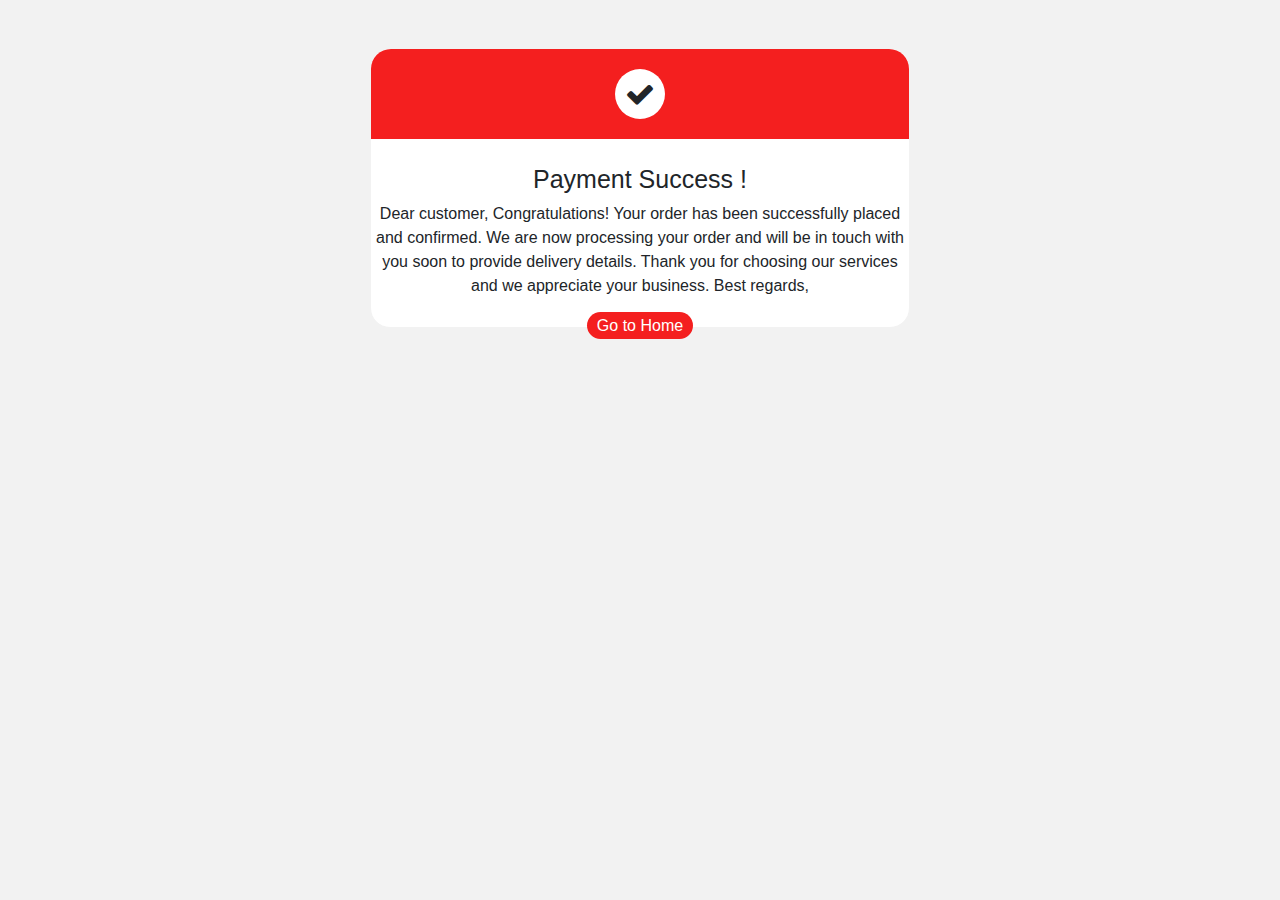
<file: src/main/resources/templates/orderSuccessful.html>
<!DOCTYPE html>

<html lang="en" xmlns:th="http://www.thymeleaf.org">
<head>
    <meta charset="UTF-8">
    <link rel="stylesheet" href="https://cdn.jsdelivr.net/npm/bootstrap@4.0.0/dist/css/bootstrap.min.css" integrity="sha384-Gn5384xqQ1aoWXA+058RXPxPg6fy4IWvTNh0E263XmFcJlSAwiGgFAW/dAiS6JXm" crossorigin="anonymous">
    <link rel="stylesheet" type="text/css" href="https://stackpath.bootstrapcdn.com/bootstrap/4.5.2/css/bootstrap.min.css" />
    <link rel="stylesheet" type="text/css" href="https://stackpath.bootstrapcdn.com/font-awesome/4.7.0/css/font-awesome.min.css" />
    <style type="text/css">

    body
    {
        background:#f2f2f2;
    }

    .payment
	{
		border:1px solid #f2f2f2;
		height:280px;
        border-radius:20px;
        background:#fff;
	}
   .payment_header
   {
	   background:rgb(244,31,31);
	   padding:20px;
       border-radius:20px 20px 0px 0px;

   }

   .check
   {
	   margin:0px auto;
	   width:50px;
	   height:50px;
	   border-radius:100%;
	   background:#fff;
	   text-align:center;
   }

   .check i
   {
	   vertical-align:middle;
	   line-height:50px;
	   font-size:30px;
   }

    .content
    {
        text-align:center;
    }

    .content  h1
    {
        font-size:25px;
        padding-top:25px;
    }

    .content a
    {
        width:200px;
        height:35px;
        color:#fff;
        border-radius:30px;
        padding:5px 10px;
        background:rgb(244,31,31);
        transition:all ease-in-out 0.3s;
    }

    .content a:hover
    {
        text-decoration:none;
        background:#000;
    }

</style>

    <title>Title</title>
</head>
<body>
<div class="container">
    <div class="row">
        <div class="col-md-6 mx-auto mt-5">
            <div class="payment">
                <div class="payment_header">
                    <div class="check"><i class="fa fa-check" aria-hidden="true"></i></div>
                </div>
                <div class="content">
                    <h1>Payment Success !</h1>
                    <p>Dear customer,

                        Congratulations! Your order has been successfully placed and confirmed. We are now processing your order and will be in touch with you soon to provide delivery details.

                        Thank you for choosing our services and we appreciate your business.

                        Best regards, </p>
                    <a href="/home">Go to Home</a>
                </div>

            </div>
        </div>
    </div>
</div>
</body>
</html>
</file>
